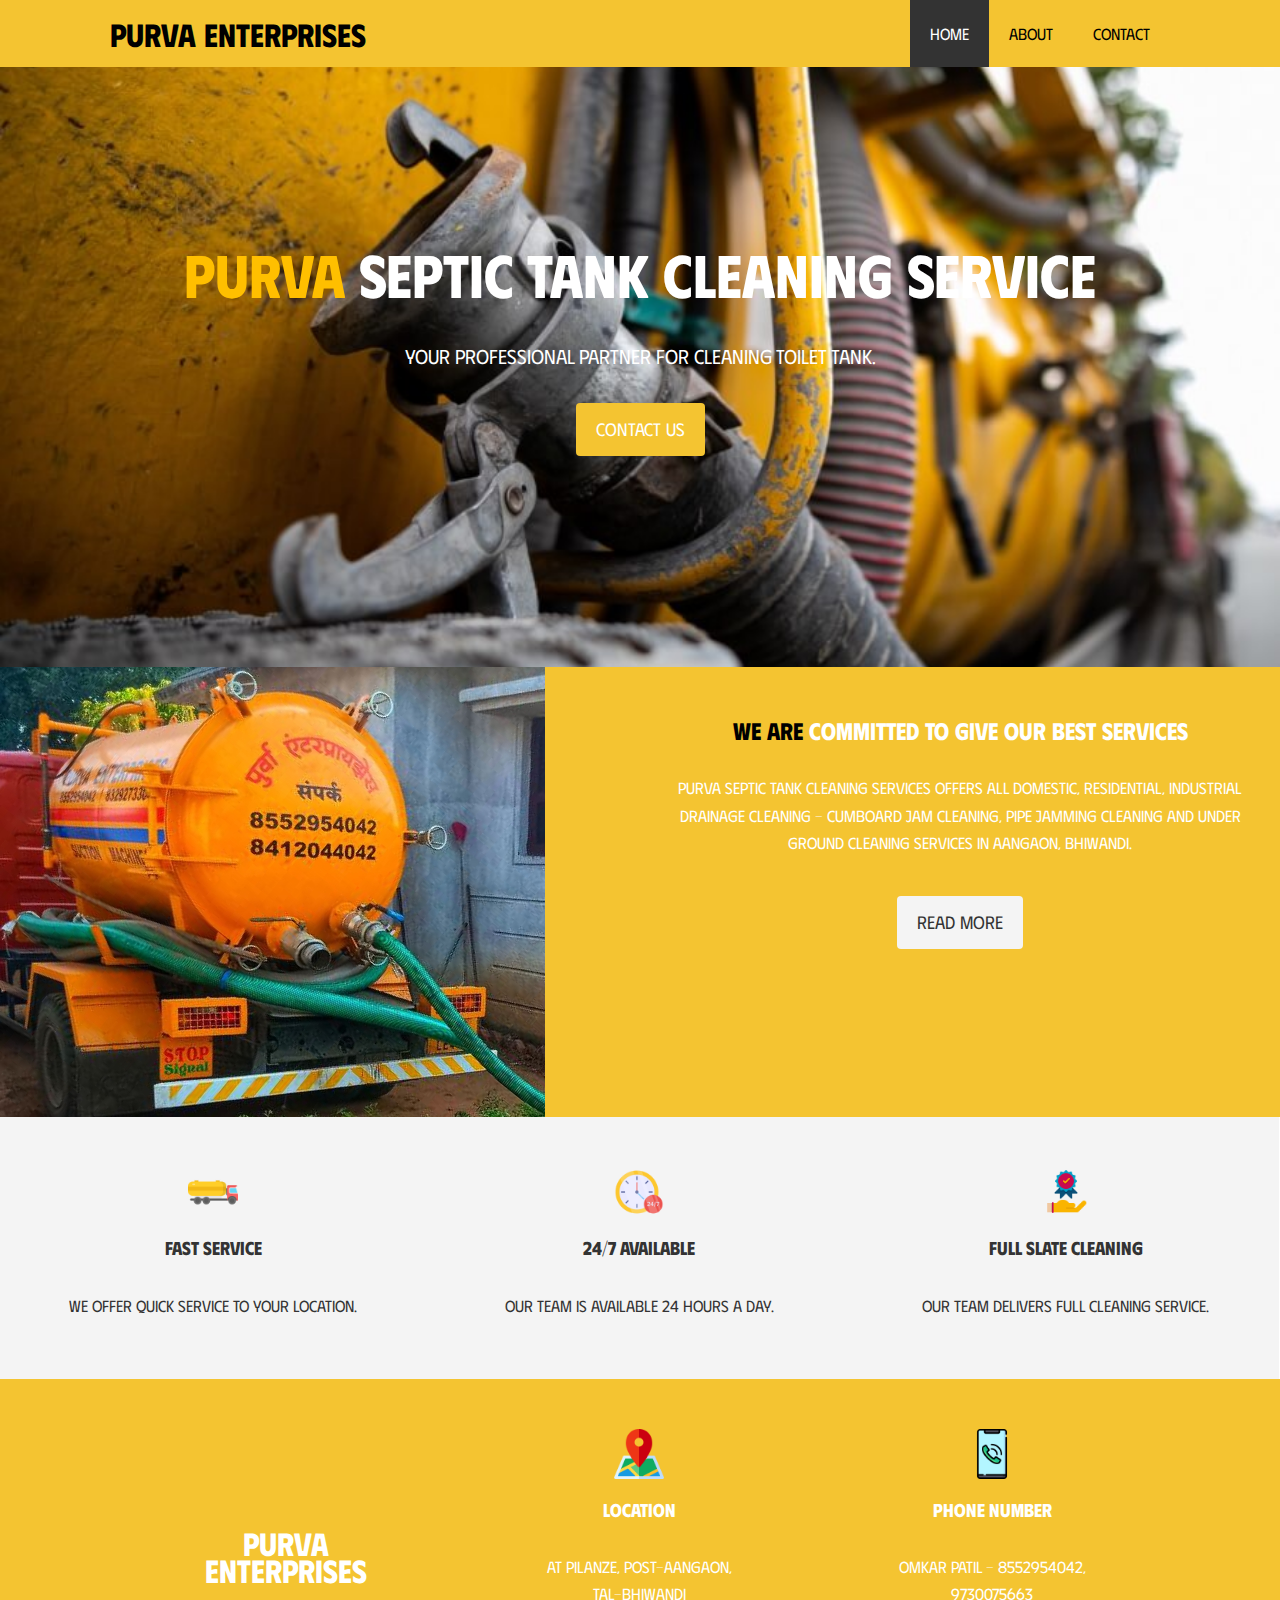
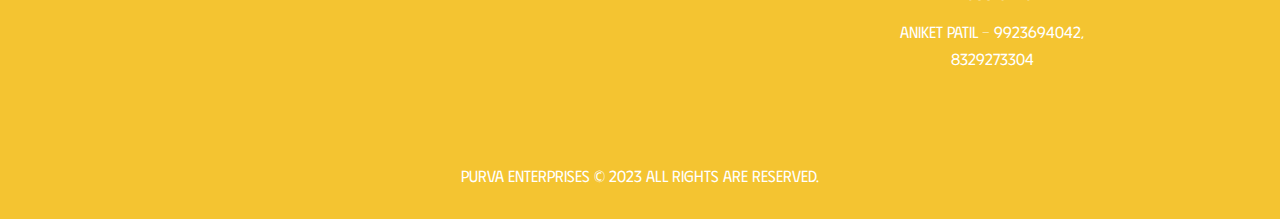
<file: index.html>
<!DOCTYPE html>
<html lang="en">
<head>
  <meta charset="UTF-8">
  <meta name="viewport" content="width=device-width, initial-scale=1.0">
  <meta http-equiv="X-UA-Compatible" content="ie=edge">
  <meta name="description" content="Welcome to the most extraordinary hotel in Boston Massachusetts">
  <meta name="keywords" content="hotel,boston hotel,new england hotel">
  <link href="https://fonts.googleapis.com/css2?family=Alegreya+Sans+SC:wght@400;700&family=Phudu:wght@700&family=Raleway:wght@400;700&display=swap" rel="stylesheet">
  <link rel="stylesheet" href="style.css">
  <link rel="stylesheet" media="screen and (max-width: 768px)" href="mobile.css">
  <meta name="description" content="Welcome to the most trustworthy septic tank cleaning service in Aangaon, Bhiwandi, Thane">
  <meta name="keywords" content="septic tank, cleaning service, Bhiwandi, Thane, Aangaon, Pilanze, toilet tank cleaning service">
  <title>Purva Enterprises | Welcome</title>
</head>
<body>
  <header>
    <nav id="navbar">
      <div class="container">
        <h1 class="logo"><a href="index.html">Purva Enterprises</a></h1>
        <ul>
          <li><a class="current" href="index.html">Home</a></li>
          <li><a href="about.html">About</a></li>
          <li><a href="#contact-info">Contact</a></li>
        </ul>
      </div>
    </nav>

    <div id="showcase">
      <div class="container">
        <div class="showcase-content">
          <h1><span class="text-h1">Purva</span> Septic Tank Cleaning Service</h1>
          <p class="lead">Your professional partner for cleaning toilet tank.</p>
          <a class="btn" href="#contact-info">Contact Us</a>
        </div>
      </div>
    </div>
  </header>

  <section id="home-info" class="bg-dark">
    <div class="info-img"></div>
    <div class="info-content">
      <h2><span class="text-primary">We are</span> committed to give our best services</h2>
      <p>
        Purva Septic Tank Cleaning Services offers all Domestic, Residential, Industrial Drainage Cleaning - Cumboard Jam Cleaning, Pipe Jamming Cleaning and Under Ground Cleaning Services in Aangaon, Bhiwandi.
      </p>
      <a href="about.html" class="btn btn-light">Read More</a>
    </div>
  </section>

  <section id="features">
    <div class="box bg-light">
      <img src="./truck_icon.png" alt="fast truck icon" class="icon">
        <h3>Fast service</h3>
        <p>We offer quick service to your location.</p>
    </div>
    <div class="box bg-light">
      <img src="./24-hour-service.png" alt="24/7 icon" class="icon">
      <h3>24/7 available</h3>
      <p>Our team is available 24 hours a day.</p>
    </div>
    <div class="box bg-light">
      <img src="./quality-assurance.png" alt="clean thumbs-up icon" class="icon">
      <h3>Full slate cleaning</h3>
      <p> Our team delivers full cleaning service.</p>
    </div>
  </section>

  <div class="clr"></div>
  <section id="contact-info" class="bg-dark">
    <div class="container">
      <div class="box "><h1 class="logo box-logo">Purva Enterprises</h1></div>
      <div class="box ">
          <img src="./map_icon.png" alt="fast truck icon" class="icon">
          <h3>Location</h3>
          <p>At Pilanze, post-Aangaon,<br> Tal-Bhiwandi</p>
      </div>
      <div class="box ">
          <img src="./phone_icon.png" alt="24/7 icon" class="icon">
          <h3>Phone Number</h3>
          <p>Omkar Patil - 8552954042, 9730075663</p>
          <p>Aniket Patil - 9923694042, 8329273304</p>
      </div>
    </div>
  </section>

  <footer id="main-footer">
    <p>Purva Enterprises &copy; 2023 All rights are reserved.</p>
  </footer>
</body>
</html>
</file>
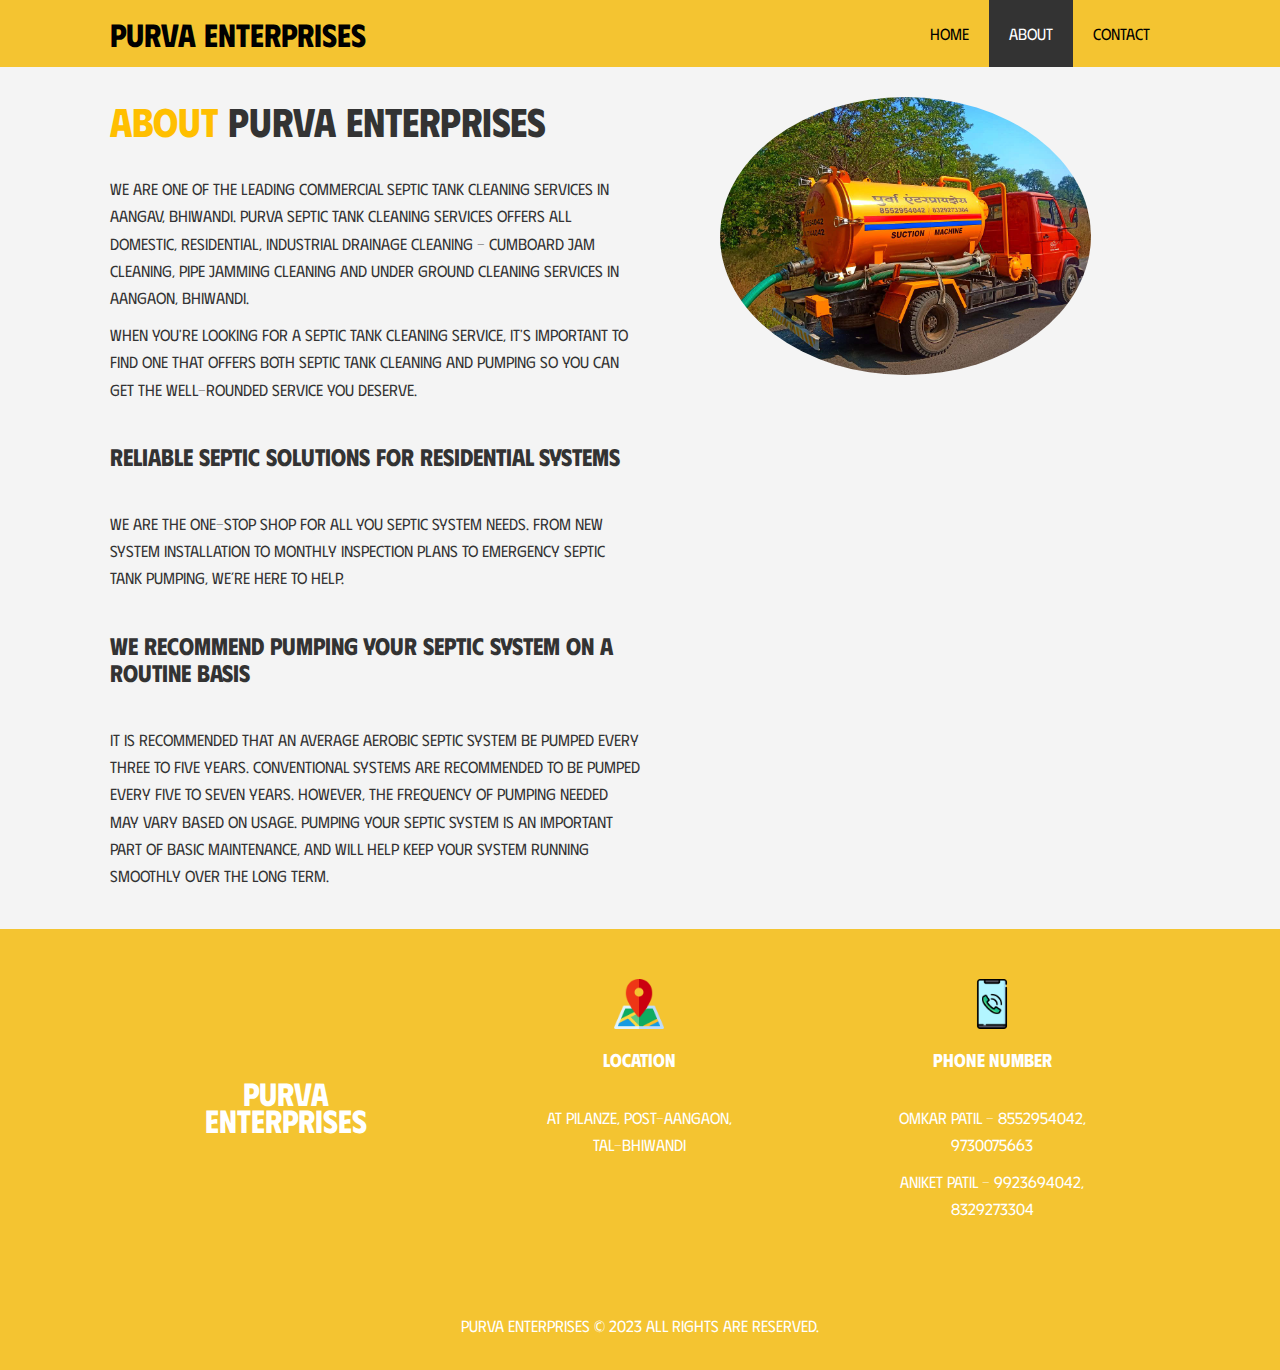
<file: about.html>
<!DOCTYPE html>
<html lang="en">
<head>
  <meta charset="UTF-8">
  <meta name="viewport" content="width=device-width, initial-scale=1.0">
  <meta http-equiv="X-UA-Compatible" content="ie=edge">
  <meta name="description" content="Welcome to the most extraordinary hotel in Boston Massachusetts">
  <meta name="keywords" content="hotel,boston hotel,new england hotel">
  <link href="https://fonts.googleapis.com/css2?family=Alegreya+Sans+SC:wght@400;700&family=Phudu:wght@700&family=Raleway:wght@400;700&display=swap" rel="stylesheet">
  <link rel="stylesheet" href="style.css">
  <link rel="stylesheet" media="screen and (max-width: 768px)" href="mobile.css">
  <meta name="description" content="Welcome to the most trustworthy septic tank cleaning service in Aangaon, Bhiwandi, Thane">
  <meta name="keywords" content="septic tank, cleaning service, Bhiwandi, Thane, Aangaon, Pilanze, toilet tank cleaning service">
  <title>Purva Enterprises | About</title>
</head>
<body>
  <header>
    <nav id="navbar">
      <div class="container">
        <h1 class="logo"><a href="index.html">Purva Enterprises</a></h1>
        <ul>
          <li><a  href="index.html">Home</a></li>
          <li><a class="current" href="about.html">About</a></li>
          <li><a href="#contact-info">Contact</a></li>
        </ul>
      </div>

    </nav>

    <section id="about-info" class="bg-light py-3">
      <div class="container">
        <div class="info-left">
          <h1 class="l-heading about-heading"><span class="text-h1">About</span> Purva Enterprises</h1>
          <p>We are one of the leading commercial septic tank cleaning services in Aangav, Bhiwandi. Purva Septic Tank Cleaning Services offers all Domestic, Residential, Industrial Drainage Cleaning - Cumboard Jam Cleaning, Pipe Jamming Cleaning and Under Ground Cleaning Services in Aangaon, Bhiwandi.</p>
              <p>When you're looking for a septic tank cleaning service, it's important to find one that offers both septic tank cleaning and pumping so you can get the well-rounded service you deserve.</p>
              <h2 class="py-3">Reliable septic solutions for residential systems</h2>
              <p>We are the one-stop shop for all you septic system needs. From new system installation to monthly inspection plans to emergency septic tank pumping, we’re here to help.</p>
              <h2 class="py-3">We recommend pumping your septic system on a routine basis</h2>
              <p>It is recommended that an average aerobic septic system be pumped every three to five years. Conventional systems are recommended to be pumped every five to seven years. However, the frequency of pumping needed may vary based on usage. Pumping your septic system is an important part of basic maintenance, and will help keep your system running smoothly over the long term.</p>
        </div>
        <div class="info-right">
          <img src="./bg_3.jpg" alt="hotel">
        </div>
      </div>
    </section>

  <div class="clr"></div>
  <section id="contact-info" class="bg-dark">
    <div class="container">
      <div class="box "><h1 class="logo box-logo">Purva Enterprises</h1></div>
      <div class="box ">
          <img src="./map_icon.png" alt="fast truck icon" class="icon">
          <h3>Location</h3>
          <p>At Pilanze, post-Aangaon,<br> Tal-Bhiwandi</p>
      </div>
      <div class="box ">
          <img src="./phone_icon.png" alt="24/7 icon" class="icon">
          <h3>Phone Number</h3>
          <p>Omkar Patil - 8552954042, 9730075663</p>
          <p>Aniket Patil - 9923694042, 8329273304</p>
      </div>
    </div>
  </section>

  <footer id="main-footer">
    <p>Purva Enterprises &copy; 2023 All rights are reserved.</p>
  </footer>
</body>
</html>
</file>
<file: mobile.css>
#navbar .logo {
  float: none;
  text-align: center;
}

#navbar ul, #navbar ul li {
  float: none;
}

#navbar ul li a {
  padding: 5px;
}

/* Showcase */
#showcase {
  height: 100%;
}

#showcase .showcase-content {
  padding-top: 10px;
  padding-bottom: 30px;
}

/* Home Info */
#home-info {
  height: 450px;
}

#home-info .info-img {
  display: none;
}

#home-info .info-content {
  float: none;
  width: 100%;
}

/* Boxes */
.box {
  float: none;
  width: 100%;
}

/* About */
#about-info .info-right, #about-info .info-left {
  float: none;
  width: 100%;
}

#about-info .info-right {
  margin-top: 30px;
}

.l-heading {
  text-align: center;
}

/* Contact */
#contact-info .box {
  border-bottom: #444 dotted 1px;
}
</file>
<file: style.css>
@import url('https://fonts.googleapis.com/css2?family=Alegreya+Sans+SC:wght@400;700&family=Damion&family=Raleway:wght@400;700&display=swap');

/* Reset */
* {
  margin: 0;
  padding:0;
  box-sizing: border-box;
}

/* Main Styling */
html,body {
  font-family: 'Phudu', cursive;
  line-height: 1.7em;
}

a {
  color: #333;
  text-decoration: none;
}

h1, h2, h3 {
  padding-bottom: 20px;
}

p {
  margin: 10px 0;
}

/* Utility Classes */
.container {
  margin: auto;
  max-width: 1100px;
  overflow: auto;
  padding: 0 20px;
}

.text-primary {
  color: #000;
}

.text-h1 {
color: #FFBF00;
}

.lead {
  font-size: 20px;
}

.btn {
  display: inline-block;
  font-size: 18px;
  color: #fff;
  background: #F4C431;
  padding: 13px 20px;
  border: none;
  cursor: pointer;
  border-radius: 4px;
}

.btn:hover {
  background: #000;
  color: #fff;
}

.btn-light {
  background: #f4f4f4;
  color: #333;
}

.bg-dark {
  background: #F4C431;
  color: #fff;
}

.bg-light {
  background: #f4f4f4;
  color: #333;
}

.bg-primary {
  background: #000;
  color: #333;
}

.clr {
  clear: both;
}

.l-heading {
  font-size: 40px;
  line-height: 1.2;
}

.icon {
  height: 50px;
  width: 50px;
  margin-bottom: 10px;
}

/* Padding */
.py-1 { padding: 10px 0; }
.py-2 { padding: 20px 0; }
.py-3 { padding: 30px 0; }

/* Navbar */
#navbar {
  background: #F4C431;
  color: #000;
  overflow: auto;
}

#navbar a {
  color: #000;
}


#navbar .logo {
  float: left;
  padding-top: 20px;
}

#navbar ul {
  list-style: none;
  float: right;
}

#navbar ul li {
  float: left;
}

#navbar ul li a {
  display: block;
  padding: 20px;
  text-align: center;
}

#navbar ul li a:hover, 
#navbar ul li a.current {
  background: #333;
  color: #fff;
}

/* Showcase */
#showcase {
  background: url('./septic_truck_small.jpg') no-repeat center center/cover;
  height: 600px;
}

#showcase .showcase-content {
  color: #fff;
  text-align: center;
  padding-top: 170px;
}

#showcase .showcase-content h1 {
  font-size: 60px;
  line-height: 1.2em;
}

#showcase .showcase-content p {
  padding-bottom: 20px;
  line-height: 1.7em;
}

/* Home Info */
#home-info {
  height: 450px;
}

#home-info .info-img {
  float: left;
  width: 50%;
  background: url('../bg_6.jpg') no-repeat;
  min-height: 100%;
}

#home-info .info-content {
  float: right;
  width: 50%;
  height: 100%;
  text-align: center;
  padding: 50px 30px;
  overflow: hidden;
}

#home-info .info-content p {
  padding-bottom: 30px;
}

/* Features */
.box {
  float: left;
  width: 33.3%;
  padding: 50px;
  text-align:center;
}

.box-logo {
  padding-top: 100px;
}

.box i {
  margin-bottom: 10px;
}

/* About Info */
#about-info .info-right {
  float: right;
  width: 50%;
  min-height: 100%;
}

#about-info .info-right img {
  display: block;
  margin: auto;
  width: 70%;
  border-radius: 50%;
}

#about-info .info-left {
  float: left;
  width: 50%;
  min-height: 100%;
}


/* Footer */
#main-footer {
  text-align: center;
  background: #F4C431;
  color: #fff;
  padding: 20px;
}
</file>
